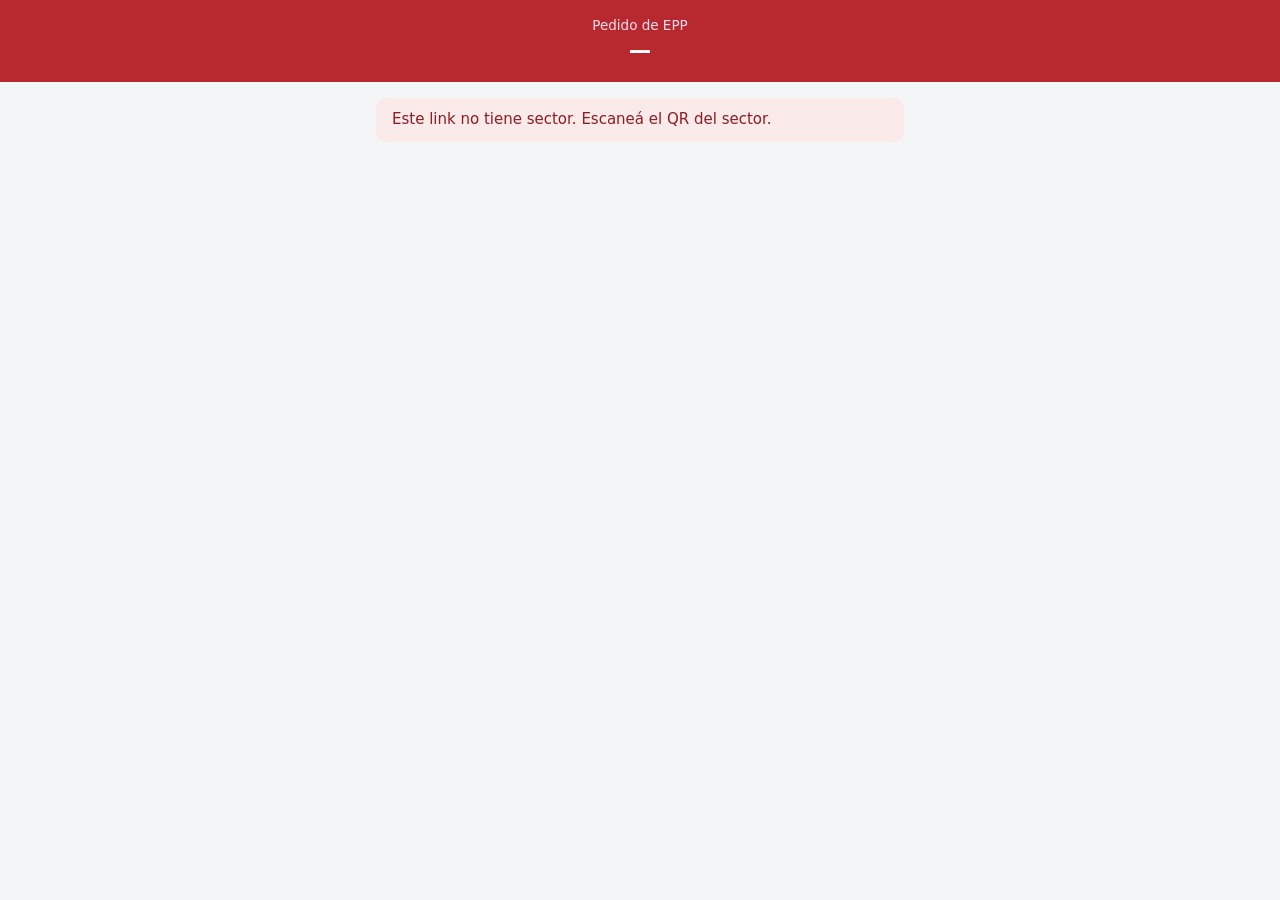
<file: pedido.html>
<!DOCTYPE html>
<html lang="es">
<head>
<meta charset="utf-8">
<meta name="viewport" content="width=device-width, initial-scale=1">
<title>Pedido de EPP</title>
<link rel="stylesheet" href="estilos.css">
</head>
<body class="qr-page">
<header>
  <div class="muted" style="color:#fde">Pedido de EPP</div>
  <div class="sector" id="sector">Cargando…</div>
  <div id="quien" class="oculto" style="font-size:.85em;margin-top:.3rem;color:#fde">
    <span id="quienNombre"></span> · <button class="link" id="btnSalir" style="color:#fff">Salir</button>
  </div>
</header>

<main class="angosto">
  <div id="error" class="aviso error oculto"></div>

  <!-- Login del supervisor -->
  <div id="login" class="card oculto">
    <h2>Ingresá para hacer el pedido</h2>
    <p class="muted" style="margin-top:0">Solo los supervisores habilitados pueden pedir EPP. Ingresás una vez y el celular te recuerda.</p>
    <div id="loginMsg" class="aviso error oculto"></div>
    <label for="lUsuario">Usuario</label>
    <input id="lUsuario" autocomplete="username" autocapitalize="none">
    <label for="lClave">Contraseña</label>
    <input id="lClave" type="password" autocomplete="current-password">
    <button class="btn grande" id="btnLogin" style="margin-top:1rem">Ingresar</button>
  </div>

  <div id="form" class="oculto">
    <!-- Paso 1: empleado -->
    <div class="card">
      <p class="paso"><span class="n">1</span>¿Para quién es el pedido?</p>
      <div id="sugerido" class="oculto">
        <button class="resultado" id="btnSugerido"></button>
        <div class="muted" style="margin:.5rem 0">o buscá otro empleado:</div>
      </div>
      <div id="buscador">
        <div class="fila">
          <input id="q" placeholder="Legajo o apellido" autocomplete="off" inputmode="search">
          <button class="btn" id="btnBuscar">Buscar</button>
        </div>
        <div id="resultados"></div>
      </div>
      <div id="empElegido" class="elegido oculto">
        <span>👤</span><span class="n" id="empNombre"></span>
        <button class="link" id="btnCambiarEmp">Cambiar</button>
      </div>
    </div>

    <!-- Paso 2: insumos -->
    <div class="card">
      <p class="paso"><span class="n">2</span>¿Qué EPP necesitás?</p>
      <input id="filtro" class="oculto" placeholder="Filtrar EPP…" style="margin-bottom:.4rem">
      <div id="insumos"></div>
      <label for="obs">Observación (opcional)</label>
      <textarea id="obs" maxlength="300" placeholder="Ej.: talle L, se rompió el anterior…" style="min-height:60px"></textarea>
    </div>

    <button class="btn grande" id="btnEnviar">Enviar pedido</button>
    <p class="muted" style="text-align:center" id="resumen"></p>
  </div>

  <div id="listo" class="card listo oculto">
    <div class="tilde">✔</div>
    <h2 id="listoTitulo">Pedido enviado</h2>
    <p id="listoTexto"></p>
    <button class="btn sec" id="btnOtro">Hacer otro pedido</button>
  </div>
</main>

<script src="comun.js"></script>
<script>
var codigo = new URLSearchParams(location.search).get('a') || '';
var area = null, empleado = null, cantidades = {}, nonce = nuevoNonce();

function mostrarError(msg, conSalir) {
  var e = $('#error');
  e.innerHTML = esc(msg) + (conSalir ? '<div style="margin-top:.5rem"><button class="link" onclick="salir()">Ingresar con otro usuario</button></div>' : '');
  e.classList.remove('oculto');
}

function mostrarLogin(msg) {
  $('#form').classList.add('oculto');
  $('#quien').classList.add('oculto');
  $('#error').classList.add('oculto');
  $('#login').classList.remove('oculto');
  if (msg) { $('#loginMsg').textContent = msg; $('#loginMsg').classList.remove('oculto'); }
  $('#lUsuario').focus();
}

function salir() { sesion.borrar(); mostrarLogin(); }

async function login() {
  var b = $('#btnLogin'); b.disabled = true;
  $('#loginMsg').classList.add('oculto');
  try {
    var r = await api('login', { usuario: $('#lUsuario').value, clave: $('#lClave').value });
    sesion.guardar({ token: r.token, usuario: r.usuario });
    $('#lClave').value = '';
    $('#login').classList.add('oculto');
    iniciar();
  } catch (e) { $('#loginMsg').textContent = e.message; $('#loginMsg').classList.remove('oculto'); }
  finally { b.disabled = false; }
}

async function iniciar() {
  if (!codigo) { $('#sector').textContent = '—'; return mostrarError('Este link no tiene sector. Escaneá el QR del sector.'); }
  var s = sesion.leer();
  if (!s || !s.token) { $('#sector').textContent = 'Ingresá'; return mostrarLogin(); }
  $('#quienNombre').textContent = 'Pide: ' + s.usuario.nombre;
  $('#quien').classList.remove('oculto');
  try {
    area = await api('area', { codigo: codigo });
  } catch (e) {
    if (e.sesionVencida) { sesion.borrar(); return mostrarLogin(e.message); }
    $('#sector').textContent = '—'; return mostrarError(e.message, true);
  }
  $('#error').classList.add('oculto');
  $('#sector').textContent = area.nombre;
  document.title = 'Pedido de EPP - ' + area.nombre;
  if (!area.insumos.length) return mostrarError('Este sector todavía no tiene EPP cargados. Avisale a Seguridad e Higiene.');
  if (area.insumos.length > 12) $('#filtro').classList.remove('oculto');
  pintarInsumos();
  var ult = null;
  try { ult = JSON.parse(localStorage.getItem('insumos_ultimo_empleado')); } catch (e) {}
  if (ult && ult.legajo && !empleado) {
    $('#btnSugerido').innerHTML = '👤 <b>' + esc(ult.nombre) + '</b> <span class="muted">(legajo ' + esc(ult.legajo) + ')</span>';
    $('#btnSugerido').onclick = function () { elegir(ult); };
    $('#sugerido').classList.remove('oculto');
  }
  $('#form').classList.remove('oculto');
}

async function buscar() {
  var q = $('#q').value.trim();
  var cont = $('#resultados');
  if (!q) return;
  cont.innerHTML = '<p class="muted">Buscando…</p>';
  try {
    var r = await api('buscarEmpleado', { q: q });
    if (!r.length) { cont.innerHTML = '<p class="muted">No se encontró ningún empleado activo con "' + esc(q) + '".</p>'; return; }
    cont.innerHTML = '';
    r.forEach(function (emp) {
      var b = document.createElement('button');
      b.className = 'resultado';
      b.innerHTML = '<b>' + esc(emp.nombre) + '</b> <span class="muted">legajo ' + esc(emp.legajo) + '</span>';
      b.onclick = function () { elegir(emp); };
      cont.appendChild(b);
    });
    if (r.length === 1 && /^\d+$/.test(q)) elegir(r[0]);
  } catch (e) {
    if (e.sesionVencida) { sesion.borrar(); return mostrarLogin(e.message); }
    cont.innerHTML = '<p class="aviso error">' + esc(e.message) + '</p>';
  }
}

function elegir(emp) {
  empleado = emp;
  $('#empNombre').textContent = emp.nombre + ' (legajo ' + emp.legajo + ')';
  $('#empElegido').classList.remove('oculto');
  $('#buscador').classList.add('oculto');
  $('#sugerido').classList.add('oculto');
  $('#resultados').innerHTML = '';
  actualizarResumen();
}

function pintarInsumos() {
  var f = normalizar($('#filtro').value);
  var cont = $('#insumos');
  cont.innerHTML = '';
  area.insumos.forEach(function (ins) {
    if (f && normalizar(ins).indexOf(f) < 0) return;
    var c = cantidades[ins] || 0;
    var d = document.createElement('div');
    d.className = 'insumo' + (c ? ' con' : '');
    d.innerHTML = '<span class="n">' + esc(ins) + '</span>' +
      '<div class="stepper"><button aria-label="menos">−</button><span class="c">' + c + '</span><button aria-label="más">+</button></div>';
    var bs = d.querySelectorAll('button');
    bs[0].onclick = function () { cambiar(ins, -1); };
    bs[1].onclick = function () { cambiar(ins, 1); };
    cont.appendChild(d);
  });
}

function cambiar(ins, delta) {
  cantidades[ins] = Math.max(0, Math.min(99, (cantidades[ins] || 0) + delta));
  pintarInsumos();
  actualizarResumen();
}

function itemsElegidos() {
  return Object.keys(cantidades).filter(function (k) { return cantidades[k] > 0; })
    .map(function (k) { return { insumo: k, cantidad: cantidades[k] }; });
}

function actualizarResumen() {
  var it = itemsElegidos();
  var u = it.reduce(function (s, x) { return s + x.cantidad; }, 0);
  $('#resumen').textContent = it.length ? it.length + ' EPP, ' + u + ' unidad(es)' + (empleado ? ' para ' + empleado.nombre : '') : '';
}

async function enviar() {
  var it = itemsElegidos();
  if (!empleado) { toast('Elegí para quién es el pedido (paso 1).', 'error'); $('#q').focus(); return; }
  if (!it.length) { toast('Elegí al menos un EPP (paso 2).', 'error'); return; }
  var b = $('#btnEnviar');
  b.disabled = true; b.textContent = 'Enviando…';
  try {
    var r = await api('crearPedido', { area: codigo, legajo: empleado.legajo, items: it, obs: $('#obs').value, nonce: nonce });
    try { localStorage.setItem('insumos_ultimo_empleado', JSON.stringify(empleado)); } catch (e) {}
    $('#listoTitulo').textContent = 'Pedido #' + r.id + ' enviado';
    $('#listoTexto').innerHTML = 'Para <b>' + esc(r.empleado) + '</b>. El depósito ya lo recibió y te lo va a preparar.';
    $('#form').classList.add('oculto');
    $('#listo').classList.remove('oculto');
    window.scrollTo(0, 0);
  } catch (e) {
    if (e.sesionVencida) { sesion.borrar(); mostrarLogin(e.message + ' Tu pedido no se perdió: ingresá y tocá Enviar de nuevo.'); }
    else toast(e.message, 'error');
  } finally {
    b.disabled = false; b.textContent = 'Enviar pedido';
  }
}

function otro() {
  cantidades = {}; nonce = nuevoNonce(); $('#obs').value = '';
  empleado = null;
  $('#empElegido').classList.add('oculto');
  $('#buscador').classList.remove('oculto');
  $('#q').value = '';
  $('#listo').classList.add('oculto');
  $('#form').classList.remove('oculto');
  pintarInsumos(); actualizarResumen();
}

$('#btnLogin').onclick = login;
$('#lClave').addEventListener('keydown', function (e) { if (e.key === 'Enter') login(); });
$('#lUsuario').addEventListener('keydown', function (e) { if (e.key === 'Enter') $('#lClave').focus(); });
$('#btnSalir').onclick = salir;
$('#btnBuscar').onclick = buscar;
$('#q').addEventListener('keydown', function (e) { if (e.key === 'Enter') buscar(); });
$('#btnCambiarEmp').onclick = function () {
  empleado = null; $('#empElegido').classList.add('oculto'); $('#buscador').classList.remove('oculto'); $('#q').focus(); actualizarResumen();
};
$('#filtro').addEventListener('input', pintarInsumos);
$('#btnEnviar').onclick = enviar;
$('#btnOtro').onclick = otro;
iniciar();
</script>
</body>
</html>
</file>
<file: estilos.css>
:root {
  --acento: #b8282f;
  --acento-osc: #8f1d23;
  --acento-suave: #fbeaea;
  --tinta: #1f2328;
  --gris: #5f6b76;
  --linea: #dfe3e8;
  --fondo: #f4f5f7;
  --blanco: #fff;
  --ok: #1d7a46;
  --ok-suave: #e3f4ea;
  --alerta: #b26a00;
  --alerta-suave: #fff3dc;
  --radio: 12px;
}
* { box-sizing: border-box; }
html, body { margin: 0; }
body {
  font-family: system-ui, -apple-system, "Segoe UI", Roboto, Arial, sans-serif;
  color: var(--tinta); background: var(--fondo); font-size: 15px; line-height: 1.4;
}
h1, h2, h3 { margin: 0 0 .5em; line-height: 1.2; }
h1 { font-size: 1.35rem; } h2 { font-size: 1.15rem; } h3 { font-size: 1rem; }
a { color: var(--acento); }
.oculto { display: none !important; }
.muted { color: var(--gris); font-size: .9em; }
.fila { display: flex; gap: .6rem; align-items: center; flex-wrap: wrap; }
.espacio { flex: 1; }

/* ---------- Encabezado ---------- */
.top {
  background: var(--blanco); border-bottom: 1px solid var(--linea);
  padding: .6rem 1rem; display: flex; align-items: center; gap: .8rem; position: sticky; top: 0; z-index: 10;
}
.top img.logo { height: 34px; }
.top .titulo { font-weight: 700; }
.top .usuario { color: var(--gris); font-size: .9em; text-align: right; }

/* ---------- Pestañas ---------- */
.tabs { display: flex; gap: .25rem; padding: .5rem 1rem 0; overflow-x: auto; background: var(--blanco); border-bottom: 1px solid var(--linea); }
.tabs button {
  border: 0; background: none; padding: .65rem .9rem; font: inherit; color: var(--gris); cursor: pointer;
  border-bottom: 3px solid transparent; white-space: nowrap;
}
.tabs button.activa { color: var(--acento); border-bottom-color: var(--acento); font-weight: 600; }
.tabs .badge { background: var(--acento); color: #fff; border-radius: 99px; padding: 0 .45em; font-size: .78em; margin-left: .3em; }

main { max-width: 1150px; margin: 0 auto; padding: 1rem; }
.angosto { max-width: 560px; margin: 0 auto; }

/* ---------- Tarjetas ---------- */
.card { background: var(--blanco); border: 1px solid var(--linea); border-radius: var(--radio); padding: 1rem; margin-bottom: 1rem; }
.grid { display: grid; gap: 1rem; grid-template-columns: repeat(auto-fit, minmax(300px, 1fr)); }

/* ---------- Formularios ---------- */
label { display: block; font-size: .85em; color: var(--gris); margin: .6rem 0 .25rem; }
input, select, textarea {
  width: 100%; font: inherit; padding: .6rem .7rem; border: 1px solid var(--linea); border-radius: 8px; background: #fff; color: var(--tinta);
}
input:focus, select:focus, textarea:focus { outline: 2px solid var(--acento-suave); border-color: var(--acento); }
textarea { resize: vertical; min-height: 80px; }
.fila input, .fila select { width: auto; flex: 1; min-width: 140px; }

button.btn, a.btn {
  display: inline-flex; align-items: center; justify-content: center; gap: .4em;
  font: inherit; font-weight: 600; padding: .6rem 1rem; border-radius: 8px; border: 1px solid var(--acento);
  background: var(--acento); color: #fff; cursor: pointer; text-decoration: none;
}
button.btn:hover { background: var(--acento-osc); }
button.btn:disabled { opacity: .55; cursor: wait; }
.btn.sec { background: #fff; color: var(--acento); }
.btn.sec:hover { background: var(--acento-suave); }
.btn.ok { background: var(--ok); border-color: var(--ok); }
.btn.ok:hover { background: #155c34; }
.btn.chico { padding: .35rem .65rem; font-size: .88em; }
.btn.grande { padding: .9rem 1.2rem; font-size: 1.05rem; width: 100%; }
.link { background: none; border: 0; color: var(--acento); cursor: pointer; font: inherit; padding: 0; text-decoration: underline; }

/* ---------- Tablas ---------- */
.tabla-wrap { overflow-x: auto; }
table { width: 100%; border-collapse: collapse; font-size: .92em; }
th, td { text-align: left; padding: .5rem .55rem; border-bottom: 1px solid var(--linea); vertical-align: top; }
th { color: var(--gris); font-weight: 600; background: #fafbfc; position: sticky; top: 0; }
td.num, th.num { text-align: right; }
tr.inactivo td { color: #9aa3ab; }

/* ---------- Estados ---------- */
.estado { display: inline-block; padding: .1em .55em; border-radius: 99px; font-size: .8em; font-weight: 600; }
.estado.Pendiente { background: var(--alerta-suave); color: var(--alerta); }
.estado.Entregado { background: var(--ok-suave); color: var(--ok); }
.estado.Rechazado { background: #eceff2; color: var(--gris); }

/* ---------- Pedidos (depósito) ---------- */
.pedidos { display: grid; gap: 1rem; grid-template-columns: repeat(auto-fill, minmax(320px, 1fr)); }
.pedido { background: #fff; border: 1px solid var(--linea); border-left: 5px solid var(--alerta); border-radius: var(--radio); padding: .9rem 1rem; }
.pedido.nuevo { animation: titila 1.2s ease-in-out 4; }
@keyframes titila { 50% { background: var(--alerta-suave); } }
.pedido .cab { display: flex; justify-content: space-between; gap: .5rem; align-items: baseline; }
.pedido .num { font-weight: 800; font-size: 1.1rem; }
.pedido .emp { font-size: 1.05rem; font-weight: 600; margin: .3rem 0 0; }
.pedido ul { list-style: none; padding: 0; margin: .7rem 0; }
.pedido li { display: flex; justify-content: space-between; align-items: center; gap: .5rem; padding: .35rem 0; border-top: 1px dashed var(--linea); }
.pedido li input { width: 70px; text-align: center; padding: .35rem; }
.pedido .obs { background: var(--fondo); border-radius: 8px; padding: .4rem .6rem; font-size: .9em; margin: .4rem 0; }
.vacio { text-align: center; color: var(--gris); padding: 2.5rem 1rem; }

.aviso { padding: .7rem 1rem; border-radius: 10px; margin-bottom: 1rem; }
.aviso.alerta { background: var(--alerta-suave); color: #6b4000; }
.aviso.ok { background: var(--ok-suave); color: #0f4a2a; }
.aviso.error { background: var(--acento-suave); color: var(--acento-osc); }

/* ---------- Estadísticas ---------- */
.kpis { display: grid; gap: .8rem; grid-template-columns: repeat(auto-fit, minmax(150px, 1fr)); margin-bottom: 1rem; }
.kpi { background: #fff; border: 1px solid var(--linea); border-radius: var(--radio); padding: .8rem 1rem; }
.kpi .v { font-size: 1.6rem; font-weight: 800; }
.kpi .l { color: var(--gris); font-size: .85em; }
.barras .b { display: grid; grid-template-columns: minmax(110px, 38%) 1fr auto; gap: .5rem; align-items: center; margin: .3rem 0; font-size: .9em; }
.barras .b .n { overflow: hidden; text-overflow: ellipsis; white-space: nowrap; }
.barras .b .t { background: var(--fondo); border-radius: 4px; height: 14px; }
.barras .b .t span { display: block; height: 100%; border-radius: 4px; background: var(--acento); }
.barras .b .c { font-variant-numeric: tabular-nums; font-weight: 600; min-width: 2.5em; text-align: right; }
.columnas { display: flex; align-items: flex-end; gap: 3px; height: 150px; padding-top: 1rem; }
.columnas .col { flex: 1; background: var(--acento); border-radius: 3px 3px 0 0; position: relative; min-height: 2px; }
.columnas .col:hover::after {
  content: attr(data-t); position: absolute; bottom: 100%; left: 50%; transform: translateX(-50%);
  background: var(--tinta); color: #fff; font-size: .75em; padding: .2em .45em; border-radius: 4px; white-space: nowrap;
}
.ejes { display: flex; justify-content: space-between; color: var(--gris); font-size: .78em; margin-top: .3rem; }

/* ---------- Áreas / QR ---------- */
.area-item { display: flex; gap: .8rem; align-items: center; padding: .6rem 0; border-bottom: 1px solid var(--linea); flex-wrap: wrap; }
.area-item .nom { font-weight: 600; flex: 1; min-width: 160px; }
.chips { display: flex; flex-wrap: wrap; gap: .35rem; margin-top: .5rem; }
.chip { border: 1px solid var(--linea); background: #fff; border-radius: 99px; padding: .2rem .65rem; font-size: .85em; cursor: pointer; }
.chip:hover { border-color: var(--acento); color: var(--acento); }
.qr-box { text-align: center; }
.qr-box svg, .qr-box img { width: 260px; height: 260px; }

/* ---------- Modal ---------- */
.modal-fondo { position: fixed; inset: 0; background: rgba(20, 24, 28, .45); display: flex; align-items: center; justify-content: center; z-index: 50; padding: 1rem; }
.modal { background: #fff; border-radius: var(--radio); padding: 1.2rem; width: 100%; max-width: 520px; max-height: 92vh; overflow: auto; }

/* ---------- Toast ---------- */
.toast {
  position: fixed; left: 50%; bottom: 1.2rem; transform: translate(-50%, 30px); opacity: 0; transition: .25s;
  background: var(--tinta); color: #fff; padding: .7rem 1.1rem; border-radius: 10px; z-index: 100; max-width: 92vw;
}
.toast.ver { transform: translate(-50%, 0); opacity: 1; }
.toast.ok { background: var(--ok); }
.toast.error { background: var(--acento-osc); }

/* ---------- Página del QR ---------- */
.qr-page header { background: var(--acento); color: #fff; padding: 1rem; text-align: center; }
.qr-page header .sector { font-size: 1.4rem; font-weight: 800; }
.paso { font-weight: 700; margin: 0 0 .5rem; }
.paso .n { display: inline-flex; width: 1.6em; height: 1.6em; border-radius: 50%; background: var(--acento); color: #fff; align-items: center; justify-content: center; font-size: .85em; margin-right: .4em; }
.resultado { display: block; width: 100%; text-align: left; background: #fff; border: 1px solid var(--linea); border-radius: 10px; padding: .7rem .9rem; margin-top: .5rem; font: inherit; cursor: pointer; }
.resultado:hover { border-color: var(--acento); }
.elegido { display: flex; align-items: center; gap: .6rem; background: var(--ok-suave); border-radius: 10px; padding: .7rem .9rem; }
.elegido .n { flex: 1; font-weight: 600; }
.insumo { display: flex; align-items: center; gap: .6rem; padding: .6rem 0; border-bottom: 1px solid var(--linea); }
.insumo .n { flex: 1; }
.insumo.con { font-weight: 600; }
.stepper { display: flex; align-items: center; gap: .2rem; }
.stepper button { width: 2.4rem; height: 2.4rem; border-radius: 50%; border: 1px solid var(--linea); background: #fff; font-size: 1.2rem; cursor: pointer; color: var(--acento); }
.stepper .c { min-width: 2rem; text-align: center; font-weight: 700; font-size: 1.1rem; }
.listo { text-align: center; padding: 2rem 1rem; }
.listo .tilde { font-size: 3.5rem; color: var(--ok); }

@media print {
  .top, .tabs, .no-print { display: none !important; }
  body { background: #fff; }
}
</file>
